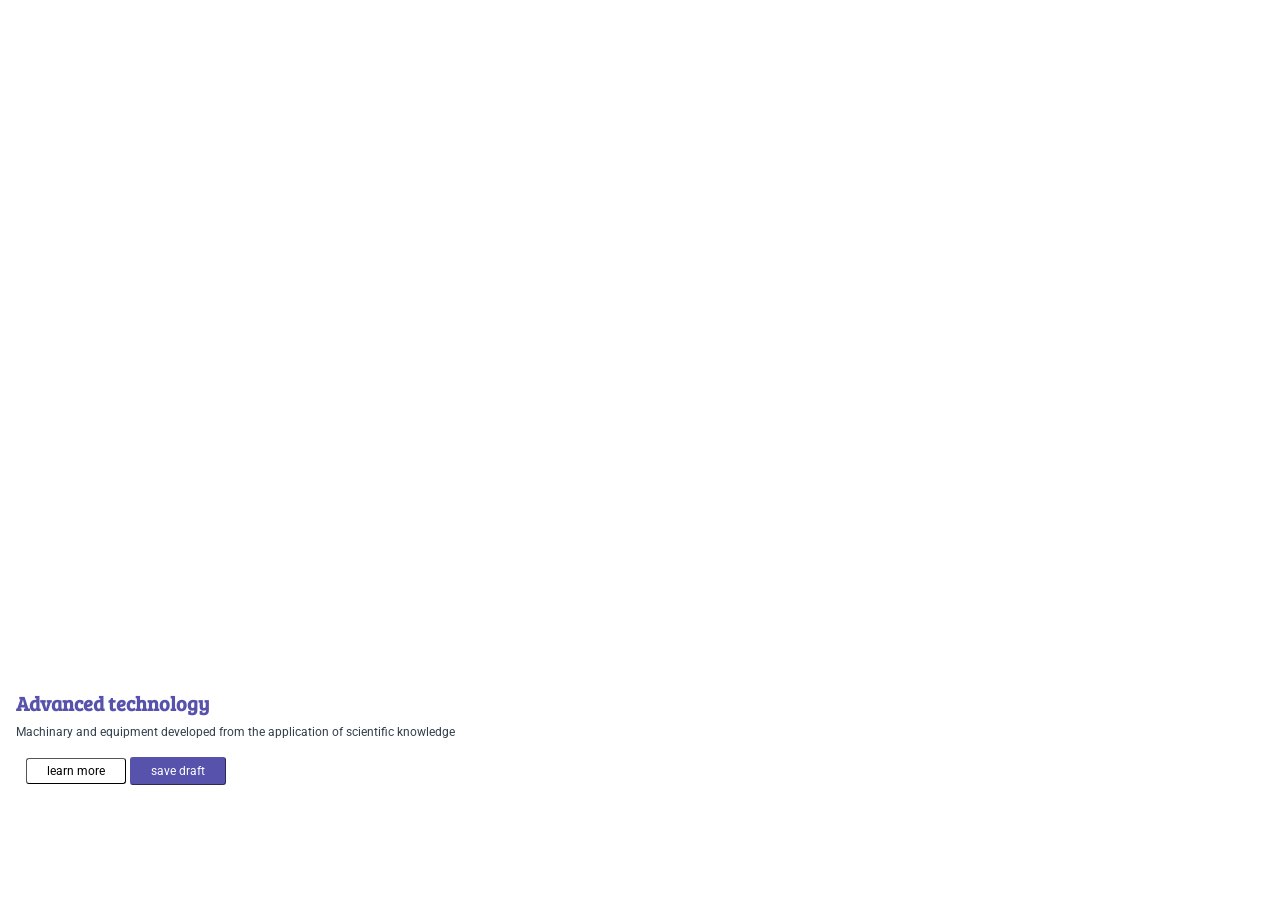
<file: index.html>
<!DOCTYPE html>
<html>

<head>
    <link rel="stylesheet" href="style.css">
    <link rel="stylesheet" href="https://stackpath.bootstrapcdn.com/bootstrap/4.5.2/css/bootstrap.min.css" integrity="sha384-JcKb8q3iqJ61gNV9KGb8thSsNjpSL0n8PARn9HuZOnIxN0hoP+VmmDGMN5t9UJ0Z" crossorigin="anonymous">
    <script src="https://code.jquery.com/jquery-3.5.1.slim.min.js" integrity="sha384-DfXdz2htPH0lsSSs5nCTpuj/zy4C+OGpamoFVy38MVBnE+IbbVYUew+OrCXaRkfj" crossorigin="anonymous"></script>
    <script src="https://cdn.jsdelivr.net/npm/popper.js@1.16.1/dist/umd/popper.min.js" integrity="sha384-9/reFTGAW83EW2RDu2S0VKaIzap3H66lZH81PoYlFhbGU+6BZp6G7niu735Sk7lN" crossorigin="anonymous"></script>
    <script src="https://stackpath.bootstrapcdn.com/bootstrap/4.5.2/js/bootstrap.min.js" integrity="sha384-B4gt1jrGC7Jh4AgTPSdUtOBvfO8shuf57BaghqFfPlYxofvL8/KUEfYiJOMMV+rV" crossorigin="anonymous"></script>
</head>

<body>
    <div class="bg-container d-flex flex-column justify-content-end">
        <div class="card-container">
            <h1 class="card-heading">Advanced technology </h1>
            <p class="card-paragraph">Machinary and equipment developed from the application of scientific knowledge</p>
            <button class="card-button-first">learn more</button>
            <button class="card-button-second">save draft</button>
        </div>

    </div>
</body>

</html>
</file>
<file: style.css>
@import url("https://fonts.googleapis.com/css2?family=Bree+Serif&family=Caveat:wght@400;700&family=Lobster&family=Monoton&family=Open+Sans:ital,wght@0,400;0,700;1,400;1,700&family=Playfair+Display+SC:ital,wght@0,400;0,700;1,700&family=Playfair+Display:ital,wght@0,400;0,700;1,700&family=Roboto:ital,wght@0,400;0,700;1,400;1,700&family=Source+Sans+Pro:ital,wght@0,400;0,700;1,700&family=Work+Sans:ital,wght@0,400;0,700;1,700&display=swap");

.bg-container {
    background-image: url("https://d2clawv67efefq.cloudfront.net/ccbp-static-website/arvrbg.png");
    background-size: cover;
    height: 100vh;
}

.card-container {
    width: 100vw;
    height: 25vh;
    background-color: #ffffff;
    border-top-left-radius: 8px;
    border-top-right-radius: 8px;
    padding: 16px;
}

.card-heading {
    font-size: 20px;
    font-family: "bree serif";
    font-weight: 6px;
    color: #5752ab;
    font-weight: bold;
}

.card-paragraph {
    color: #323f4b;
    font-size: 12px;
    font-family: "Roboto";
}

.card-button-first {
    background-color: #ffffff;
    font-size: 12px;
    border-width: 1px;
    border-radius: 3px;
    color: black;
    margin-left: 10px;
    padding-left: 20px;
    padding-right: 20px;
    padding-bottom: 3px;
    padding-top: 3px;
    margin-bottom: 35px;
}

.card-button-second {
    color: white;
    background-color: #5752ab;
    font-size: 12px;
    border-width: 1px;
    border-radius: 3px;
    padding-left: 20px;
    padding-right: 20px;
    padding-bottom: 4px;
    padding-top: 4px;
    margin-right: 30px;
    border-color: #5752ab;
    margin-bottom: 35px;

}









}
</file>
